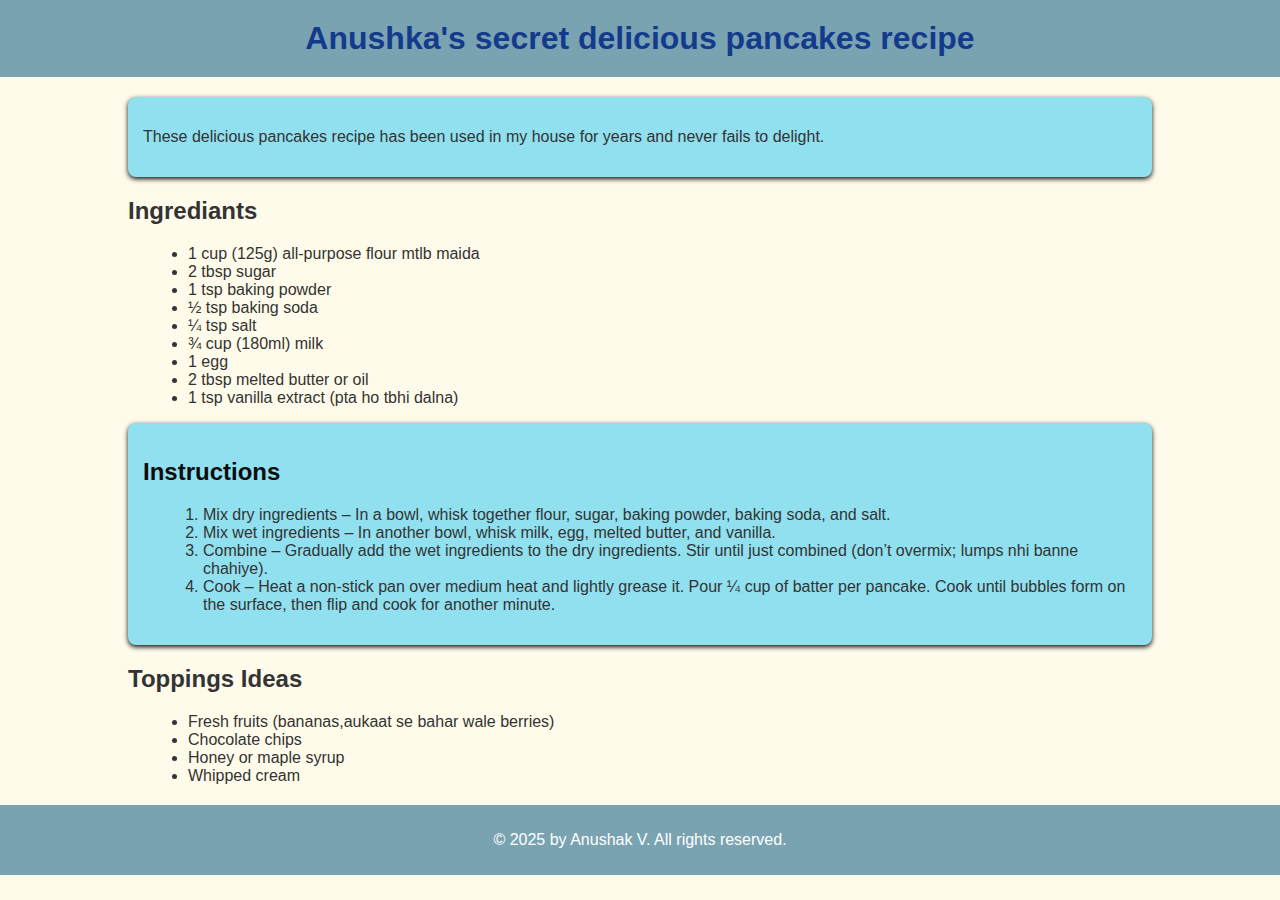
<file: Recipe Page/index.html>
<!DOCTYPE html>
<html lang="en">
<head>
    <meta charset="UTF-8">
    <meta name="viewport" content="width=device-width, initial-scale=1.0">
    <title>Recipe page</title>
    <link rel="stylesheet" href="style.css">
    </head>
    <body>
        <header>
            <h1> Anushka's secret delicious pancakes recipe </h1>
        </header>
        <main>
            <section class="introduction">
                <p> These delicious pancakes recipe has been used in my house for years and never fails to delight. </p>
            </section>
            <section class="ingrediants">
                <h2>Ingrediants</h2>
                <ul>
                    <li>1 cup (125g) all-purpose flour mtlb maida</li>
                    <li>2 tbsp sugar</li>
                    <li>1 tsp baking powder</li>
                    <li>½ tsp baking soda</li>
                    <li>¼ tsp salt</li>
                    <li>¾ cup (180ml) milk</li>
                    <li>1 egg</li>
                    <li>2 tbsp melted butter or oil</li>
                    <li>1 tsp vanilla extract (pta ho tbhi dalna)</li>
                </ul>  
            </section>
            <section class="instructions">
                <h2> Instructions </h2>
                <ol>
                    <li>Mix dry ingredients – In a bowl, whisk together flour, sugar, baking powder, baking soda, and salt.</li>
                    <li>Mix wet ingredients – In another bowl, whisk milk, egg, melted butter, and vanilla.</li>
                    <li>Combine – Gradually add the wet ingredients to the dry ingredients. Stir until just combined (don’t overmix; lumps nhi banne chahiye).</li>
                    <li>Cook – Heat a non-stick pan over medium heat and lightly grease it. Pour ¼ cup of batter per pancake. Cook until bubbles form on the surface, then flip and cook for another minute.</li>
                </ol>
            </section>
            <section class="toppings">
                <h2> Toppings Ideas </h2>
                <ul>
                    <li>Fresh fruits (bananas,aukaat se bahar wale berries)</li>
                    <li>Chocolate chips</li>
                    <li>Honey or maple syrup</li>
                    <li>Whipped cream</li>
                </ul>
            </section>
        </main>
        <footer>
            <p>© 2025 by Anushak V. All rights reserved.</p>
        </footer>
    </body>
</html>
</file>
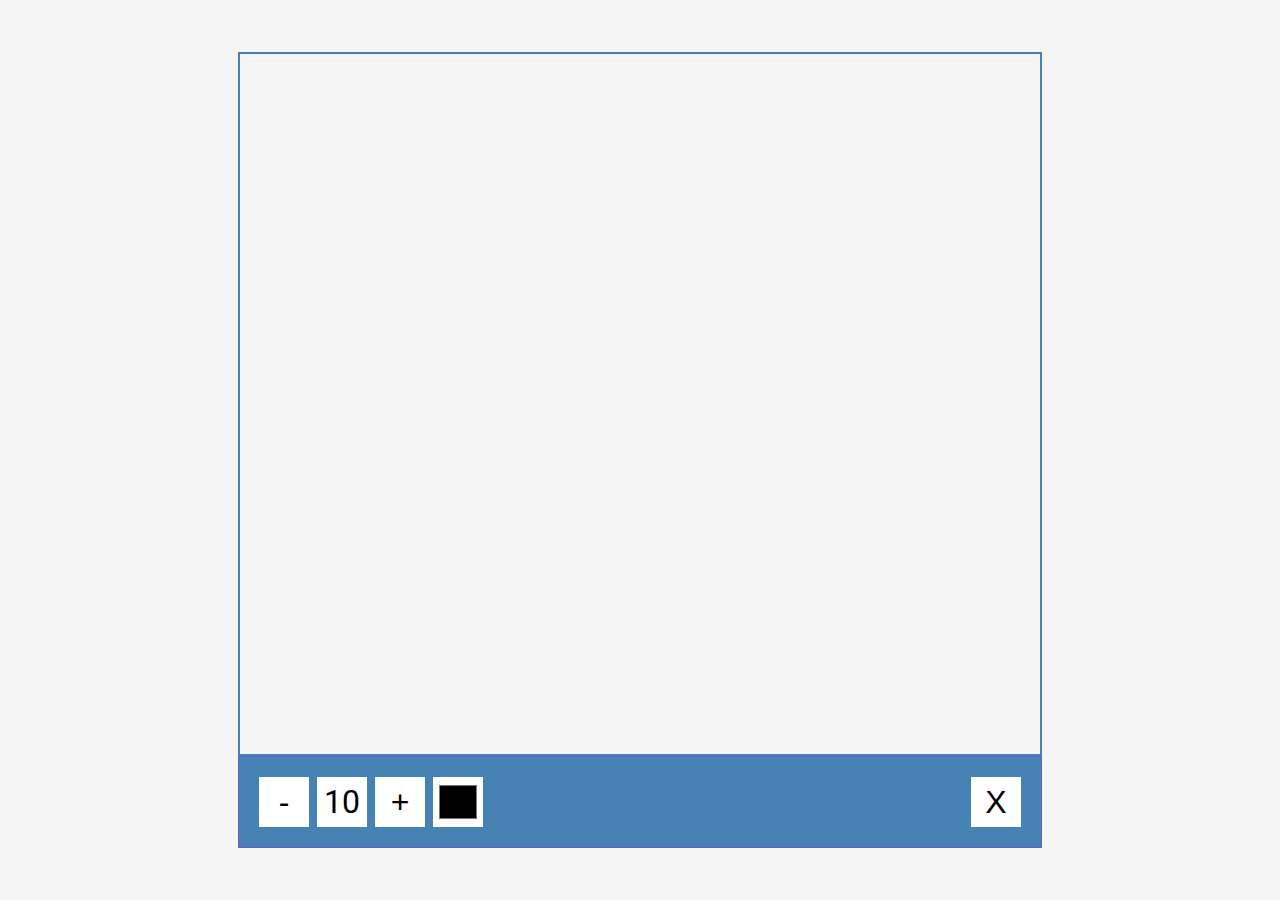
<file: Drawing App/index3.html>
<!DOCTYPE html>
<html lang="en">
<head>
  <meta charset="UTF-8" />
  <meta name="viewport" content="width=device-width, initial-scale=1.0" />
  <link rel="stylesheet" href="style3.css" />
  <title>Drawing App</title>
</head>
<body>
  <canvas id="canvas" width="800" height="700"></canvas>

  <div class="toolbox">
    <button id="decrease" aria-label="Decrease size">-</button>
    <span id="size">10</span>
    <button id="increase" aria-label="Increase size">+</button>
    <input type="color" id="color" aria-label="Choose color">
    <button id="clear" aria-label="Clear canvas">X</button>
  </div>

  <script src="script3.js"></script>
</body>
</html>
</file>
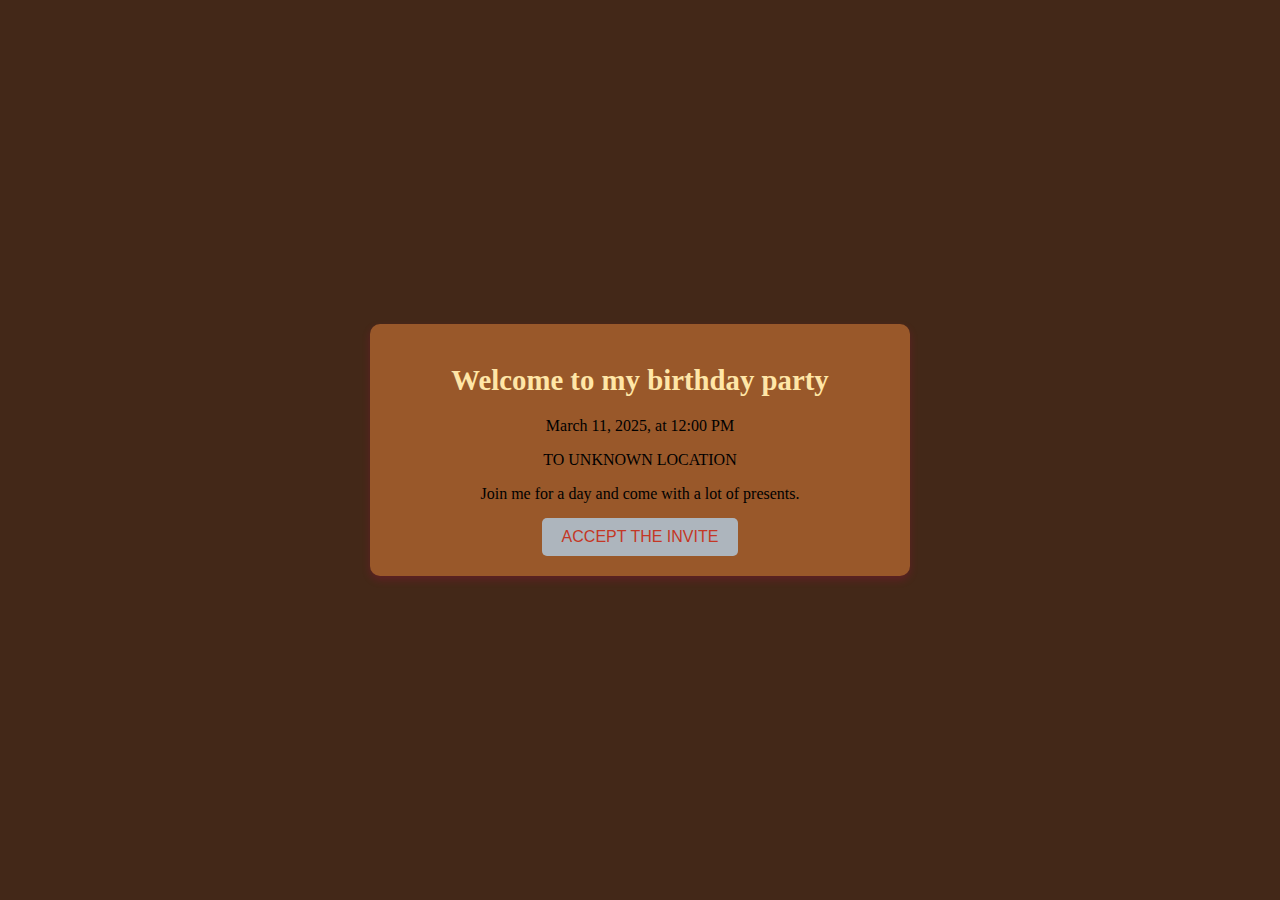
<file: Invitation Card/index1.html>
<!DOCTYPE html>
<html lang="en">
<head>
    <meta charset="UTF-8">
    <meta name="viewport" content="width=device-width, initial-scale=1.0">
    <title>Birthday party invitation card</title>
    <link rel="stylesheet" href="style1.css">
    </head>
    <body>
        <main class="birthday-invitation">
            <h1> Welcome to my birthday party </h1>
            <p class="date-time"> March 11, 2025, at 12:00 PM </p>
            <p class="venue"> TO UNKNOWN LOCATION </p>
            <p class="description">
                Join me for a day and come with a lot of presents.
            </p>
            <button class="form-button" onclick="acceptInvite()">ACCEPT THE INVITE</button>
            <script>
            function acceptInvite() {
                alert("YOU ARE INVITED!");
            }
            </script>
        </main>
    </body>
</html>
</file>
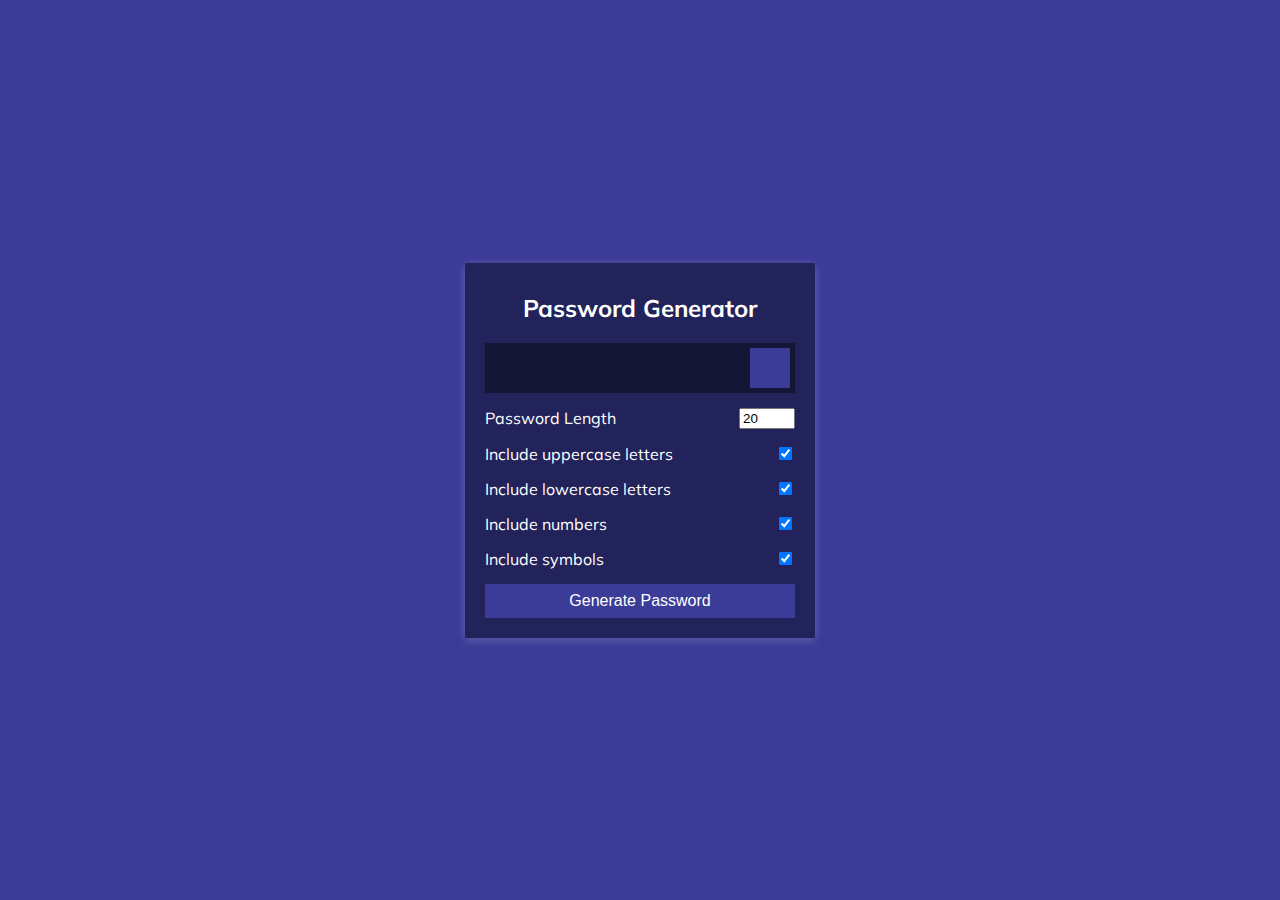
<file: Password Generator/index5.html>
<!DOCTYPE html>
<html lang="en">
<head>
  <meta charset="UTF-8" />
  <meta name="viewport" content="width=device-width, initial-scale=1.0" />
  <link 
    rel="stylesheet" 
    href="https://cdnjs.cloudflare.com/ajax/libs/font-awesome/5.14.0/css/all.min.css" 
    integrity="sha512-1PKOgIY59xJ8Co8+NE6FZ+LOAZKjy+KY8iq0G4B3CyeY6wYHN3yt9PW0XpSriVlkMXe40PTKnXrLnZ9+fkDaog==" 
    crossorigin="anonymous" 
    referrerpolicy="no-referrer"
  />
  <link rel="stylesheet" href="style5.css" />
  <title>Password Generator</title>
</head>
<body>
  <div class="container">
    <h2>Password Generator</h2>

    <div class="result-container">
      <span id="result"></span>
      <button class="btn" id="clipboard" aria-label="Copy to clipboard">
        <i class="far fa-clipboard"></i>
      </button>
    </div>

    <div class="settings">
      <div class="setting">
        <label for="length">Password Length</label>
        <input type="number" id="length" min="4" max="20" value="20">
      </div>
      <div class="setting">
        <label for="uppercase">Include uppercase letters</label>
        <input type="checkbox" id="uppercase" checked>
      </div>
      <div class="setting">
        <label for="lowercase">Include lowercase letters</label>
        <input type="checkbox" id="lowercase" checked>
      </div>
      <div class="setting">
        <label for="numbers">Include numbers</label>
        <input type="checkbox" id="numbers" checked>
      </div>
      <div class="setting">
        <label for="symbols">Include symbols</label>
        <input type="checkbox" id="symbols" checked>
      </div>
    </div>

    <button class="btn btn-large" id="generate">
      Generate Password
    </button>
  </div>

  <script src="script5.js"></script>
</body>
</html>
</file>
<file: Recipe Page/style.css>
body {
    font-family: 'Arial', sans-serif;
    background-color: #fffbea;
    color: #333;
    margin: 0;
    padding: 0;
}

header {
    background-color: #79a3b1;
    color: #143a8d;
    padding: 20px 0;
    text-align: center;
}

header h1 {
    margin: 0;
}

main {
    width: 80%;
    margin: 20px auto;
}

.introduction, .ingredients, .instructions {
    background-color: #90e0ef;
    margin-bottom: 20px;
    padding: 15px;
    border-radius: 8px;
    box-shadow: 0 2px 5px #0f0f0f;
}

.ingredients h2, .instructions h2 {
    color: #0d0d0e;
}

ul, ol {
    margin-left: 20px;
}

footer {
    text-align: center;
    background-color: #79a3b1;
    color: white;
    padding: 10px 0;
    position: relative;
    bottom: 0;
    width: 100%;
}
</file>
<file: Drawing App/style3.css>
@import url('https://fonts.googleapis.com/css2?family=Roboto:wght@400;700&display=swap');

* {
  box-sizing: border-box;
}

body {
  background-color: #f5f5f5;
  font-family: 'Roboto', sans-serif;
  display: flex;
  flex-direction: column;
  align-items: center;
  justify-content: center;
  height: 100vh;
  margin: 0;
}

canvas {
  border: 2px solid steelblue;
}

.toolbox {
  background-color: steelblue;
  border: 1px solid slateblue;
  display: flex;
  width: 804px;
  padding: 1rem;
}

.toolbox > * {
  background-color: #fff;
  border: none;
  display: inline-flex;
  align-items: center;
  justify-content: center;
  font-size: 2rem;
  height: 50px;
  width: 50px;
  margin: 0.25rem;
  padding: 0.25rem;
  cursor: pointer;
}

.toolbox > *:last-child {
  margin-left: auto;
}
</file>
<file: Invitation Card/style1.css>
body {
    font-family: Georgia, 'Times New Roman', Times, serif ;
    margin: 0;
    padding: 0;
    background-color: #432818;
    display: flex;
    justify-content: center;
    align-items: center;
    height: 100vh;
    text-align: center;
}

.birthday-invitation {
    background-color: #99582a;
    padding: 20px;
    border-radius: 10px;
    box-shadow: 0 4px 8px rgba(209, 0, 87, 0.2);
    width: 100%;
    max-width: 500px;
    margin: 20px;
}  

.birthday-invitation h1{
    color: #ffe6a7;
    font-size: 1.8rem;
    margin-bottom: 20px;
}
 
.birthday-invitation .date-time,
.birthday-invitation .venus,
.birthday-invitation .description {
    margin-bottom: 15px;
    font-size: 1rem;
}

.form-button{
    padding: 10px 20px;
    background-color: #adb5bd;
    color: rgb(196, 55, 37);
    border: none;
    border-radius: 5px;
    cursor: pointer;
    font-size: 1rem;
}
.form-button:hover {
    background-color: #333d29;
}

@media screen and (max-width: 768px) {
    .birthday-invitation {
        padding: 15px;
    }

    .birthday-invitation h1 {
        font-size: 1.5rem;
    }
}

@media screen and (max-width: 480px) {
    .birthday-invitation {
        padding: 10px;
    }

    .birthday-invitation h1 {
        font-size: 1.2rem;
    }

    .birthday-invitation p {
        font-size: 0.9rem;
    }
}
</file>
<file: Password Generator/style5.css>
@import url('https://fonts.googleapis.com/css?family=Muli&display=swap');

* {
  box-sizing: border-box;
}

body {
  background-color: #3b3b98;
  color: #fff;
  font-family: 'Muli', sans-serif;
  display: flex;
  flex-direction: column;
  align-items: center;
  justify-content: center;
  height: 100vh;
  overflow: hidden;
  padding: 10px;
  margin: 0;
}

h2 {
  margin: 10px 0 20px;
  text-align: center;
}

.container {
  background-color: #23235b;
  box-shadow: 0px 2px 10px rgba(255, 255, 255, 0.2);
  padding: 20px;
  width: 350px;
  max-width: 100%;
}

.result-container {
  background-color: rgba(0, 0, 0, 0.4);
  display: flex;
  justify-content: flex-start;
  align-items: center;
  position: relative;
  font-size: 18px;
  letter-spacing: 1px;
  padding: 12px 10px;
  height: 50px;
  width: 100%;
}

.result-container #result {
  word-wrap: break-word;
  max-width: calc(100% - 40px);
  overflow-y: scroll;
  height: 100%;
}

#result::-webkit-scrollbar {
  width: 1rem;
}

.result-container .btn {
  position: absolute;
  top: 5px;
  right: 5px;
  width: 40px;
  height: 40px;
  font-size: 20px;
}

.btn {
  border: none;
  background-color: #3b3b98;
  color: #fff;
  font-size: 16px;
  padding: 8px 12px;
  cursor: pointer;
}

.btn-large {
  display: block;
  width: 100%;
}

.setting {
  display: flex;
  justify-content: space-between;
  align-items: center;
  margin: 15px 0;
}
</file>
